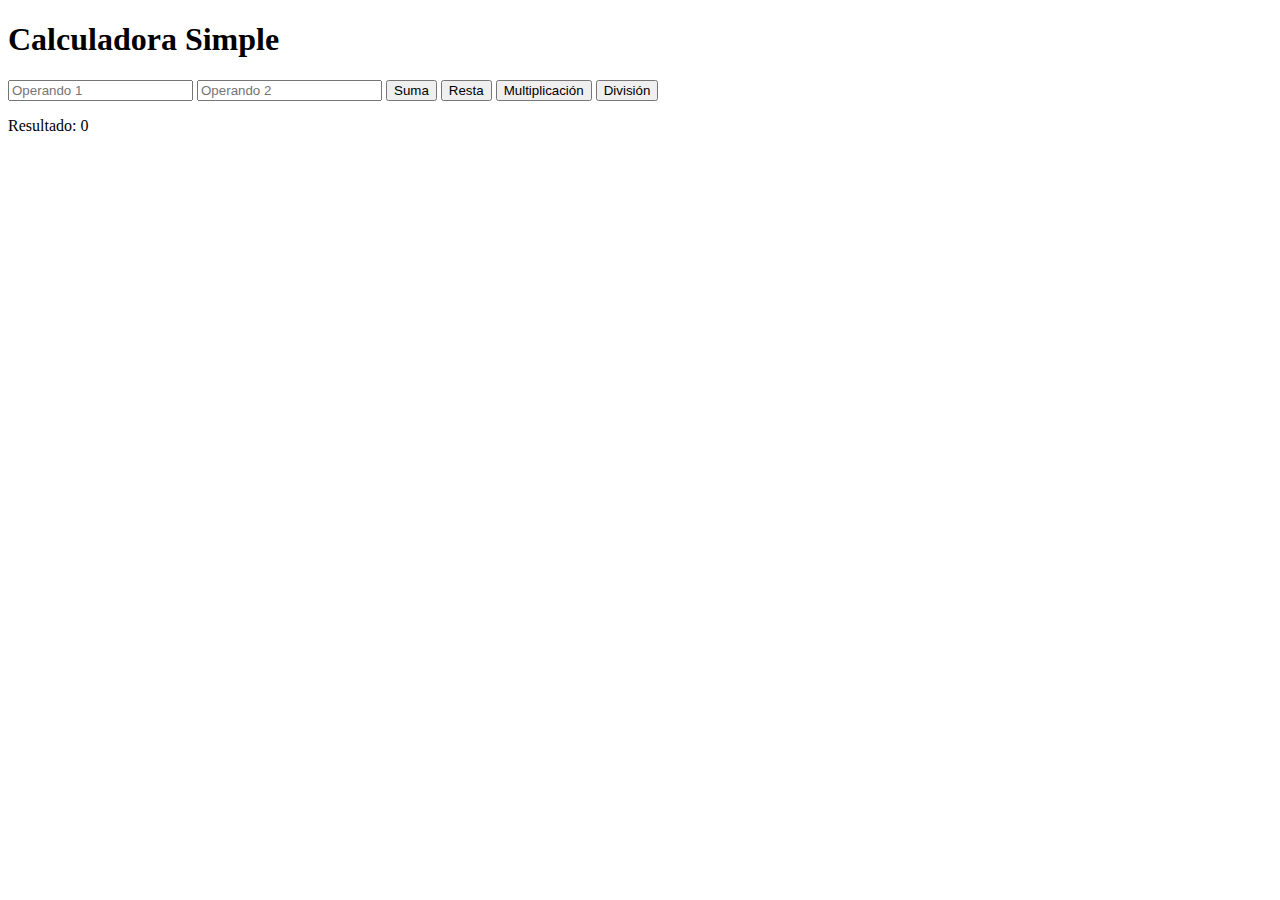
<file: index.html>
<!DOCTYPE html>
<html>
<head>
    <title>Calculadora</title>
</head>
<body>
    <h1>Calculadora Simple</h1>
    <input type="text" id="operand1" placeholder="Operando 1">
    <input type="text" id="operand2" placeholder="Operando 2">
    <button id="add">Suma</button>
    <button id="subtract">Resta</button>
    <button id="multiply">Multiplicación</button>
    <button id="divide">División</button>
    <p>Resultado: <span id="result">0</span></p>

    <script>
        document.getElementById("add").addEventListener("click", function() {
            calcular('add');
        });

        document.getElementById("subtract").addEventListener("click", function() {
            calcular('subtract');
        });

        document.getElementById("multiply").addEventListener("click", function() {
            calcular('multiply');
        });

        document.getElementById("divide").addEventListener("click", function() {
            calcular('divide');
        });

        function calcular(operacion) {
            var operando1 = parseFloat(document.getElementById("operand1").value);
            var operando2 = parseFloat(document.getElementById("operand2").value);
            var resultado = 0;

            if (isNaN(operando1) || isNaN(operando2)) {
                alert("Por favor ingrese números válidos en ambos campos.");
            } else {
                switch (operacion) {
                    case 'add':
                        resultado = operando1 + operando2;
                        break;
                    case 'subtract':
                        resultado = operando1 - operando2;
                        break;
                    case 'multiply':
                        resultado = operando1 * operando2;
                        break;
                    case 'divide':
                        if (operando2 === 0) {
                            alert("No se puede dividir por cero.");
                        } else {
                            resultado = operando1 / operando2;
                        }
                        break;
                }

                document.getElementById("result").textContent = resultado;
            }
        }
    </script>
</body>
</html>
</file>
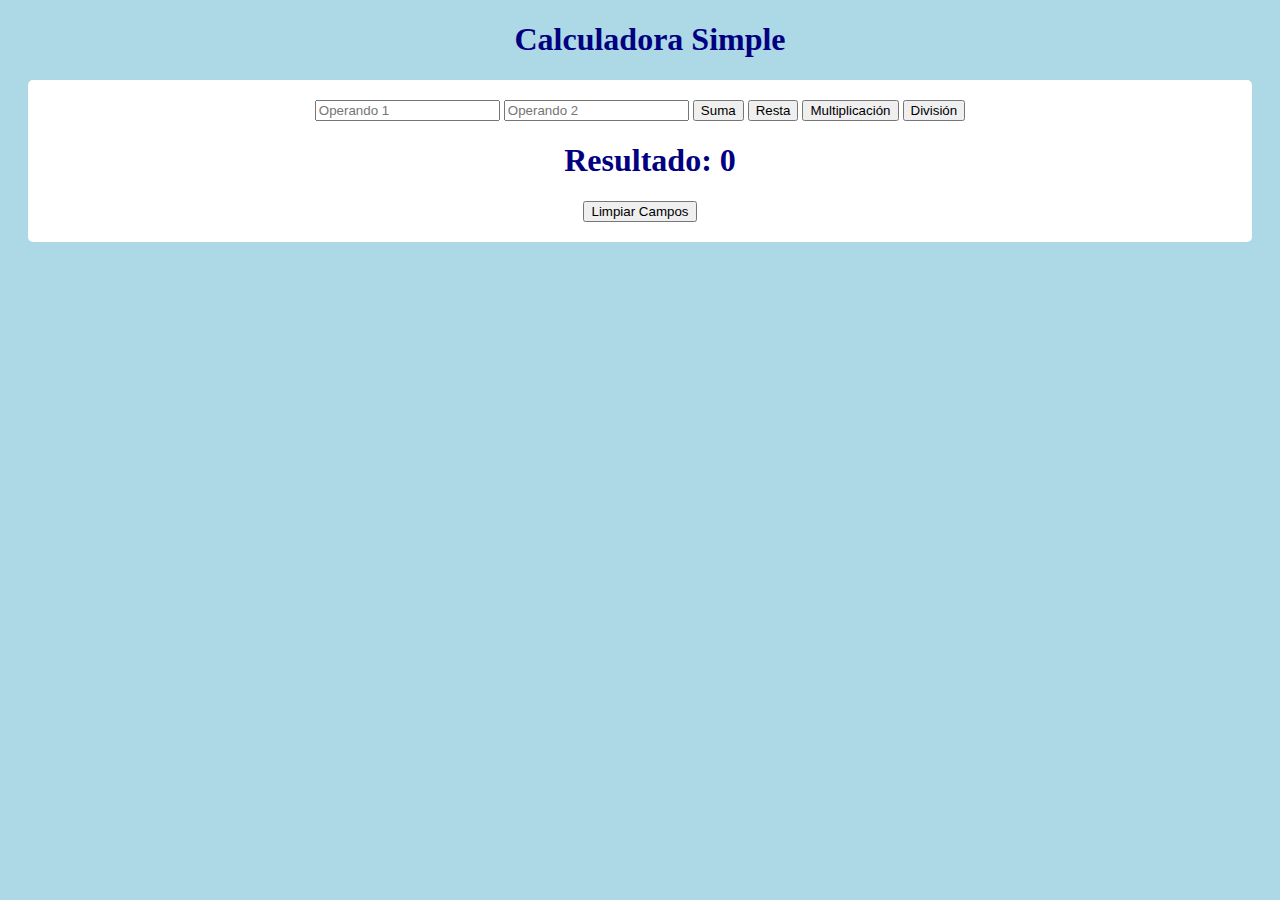
<file: Index2.html>
<!DOCTYPE html>
<html>
<head>
    <meta charset ="UTF-8">
	<meta name="viewport" content="width=device-width, initial-scala=1.0">
	<meta http-equi="X-UA-Compatible" content="ie=edge">
	<title>Calculadora</title>
	<link rel="stylesheet" type="text/css" href="style.css">
    <title>Calculadora</title>
</head>
<body>
    <h1>Calculadora Simple</h1>
    <div class="container">
            <input type="text" id="operand1" placeholder="Operando 1">
            <input type="text" id="operand2" placeholder="Operando 2">
            <button id="add">Suma</button>
            <button id="subtract">Resta</button>
            <button id="multiply">Multiplicación</button>
            <button id="divide">División</button>
            <h1>Resultado: <span id="result">0</span></h1>
            <button id="clear">Limpiar Campos</button>

    </div>
    
    

    <script src="script.js"></script>
</body>
</html>
</file>
<file: style.css>
.form{
    background-color: rgb(255, 255, 255);
    margin-left: 20px;
    margin-right: 20px;
    margin-top: 20px;
    margin-bottom: 20px;
    }
    p{
        color: blue;
        text-align: center;
    }
    
    h1,h2, form {
      color: red;
      text-align: center;
    }
    
    body {
      background-color: lightblue;
    }
    
    h1 {
      color: navy;
      margin-left: 20px;
    }
    
    .container {
      border-radius: 5px;
      background-color: #f2f2f2;
      padding: 20px;
     
    }
    .container{
        text-align: center;
        background-color: rgb(255, 255, 255);
        margin-left: 20px;
        margin-right: 20px;
        margin-top: 20px;
        margin-bottom: 20px;
    }
</file>
